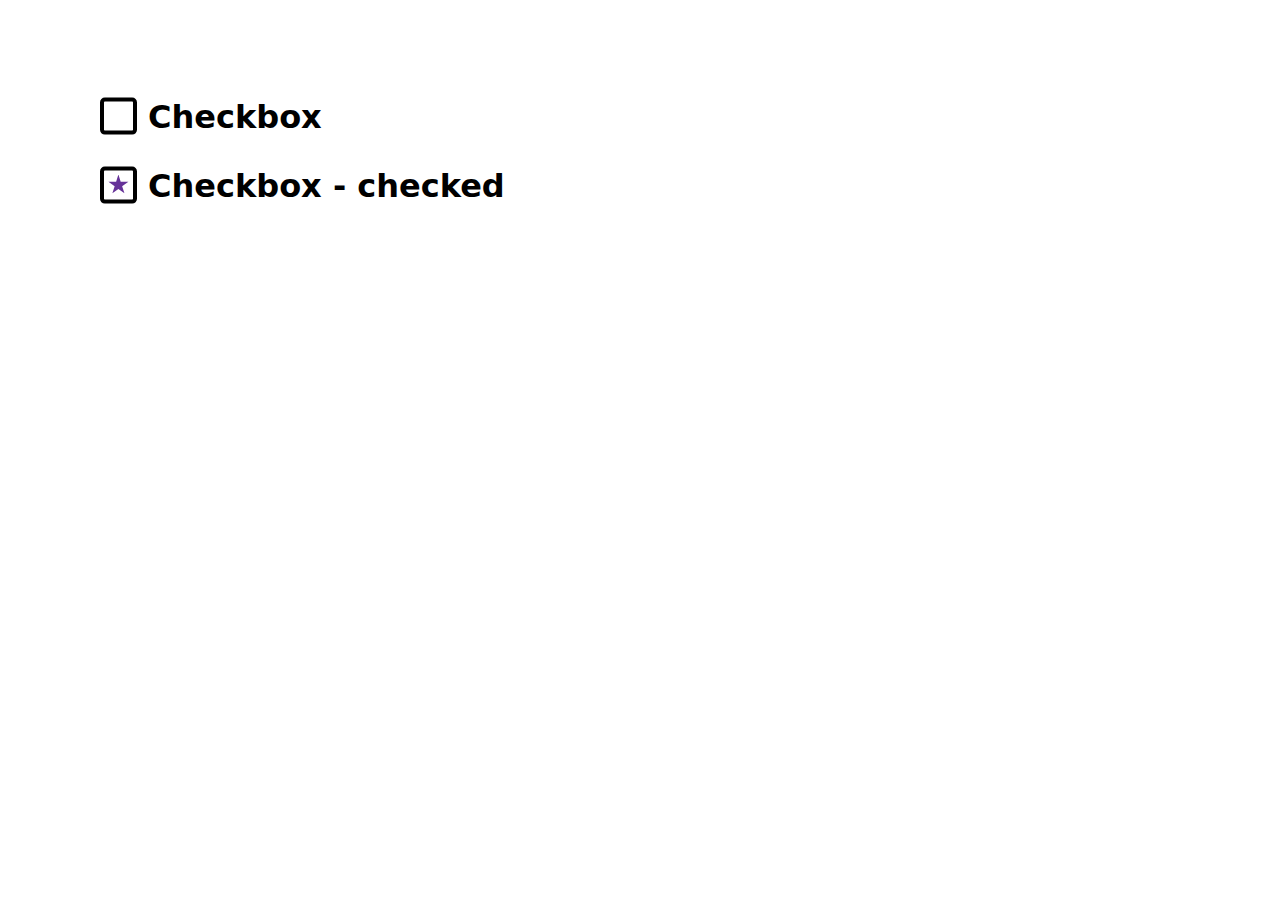
<file: CustomedCheckbox_ClipPath/index.html>
<html>
    <head>
        <link rel="stylesheet" href="styles.css">
    </head>
    <body>
        <label class="form-control">
          <input type="checkbox" name="checkbox" />
          Checkbox
        </label>
        
        <label class="form-control">
          <input type="checkbox" name="checkbox-checked" checked />
          Checkbox - checked
        </label>
    </body>
</html>
</file>
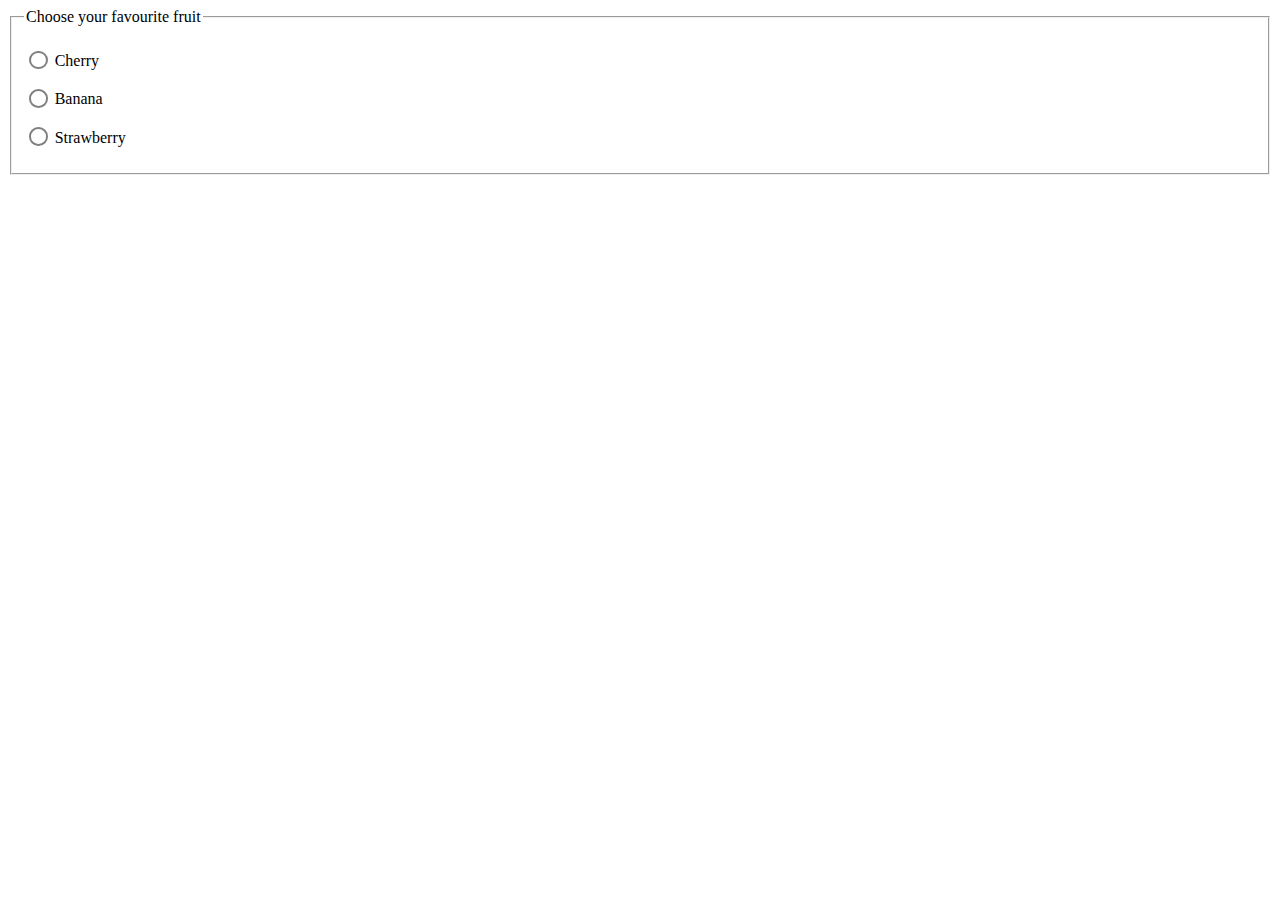
<file: postcard_radioButton/postcard-start.html>
<!DOCTYPE html>
<html lang="en-US">
  <head>
    <meta charset="utf-8">
    <meta name="viewport" content="width=device-width">
    <title>Postcard example</title>
    <link rel="stylesheet" href="stylesheet.css">
  </head>

<body>
  <!-- <form>
    <fieldset>
      <legend>Fruit preferences</legend>
  
      <p>
        <label>
          <input type="checkbox" name="fruit" value="cherry" />
          I like cherry
        </label>
      </p>
      <p>
        <label>
          <input type="checkbox" name="fruit" value="banana" disabled />
          I can't like banana
        </label>
      </p>
      <p>
        <label>
          <input type="checkbox" name="fruit" value="strawberry" />
          I like strawberry
        </label>
      </p>
    </fieldset>
  </form> -->
  <form>
    <fieldset>
      <legend>Choose your favourite fruit</legend>

      <p>
        <label>
          <input type="radio" name="fruit" value="cherry">
          Cherry
        </label>
      </p>
      <p>
        <label>
          <input type="radio" name="fruit" value="banana">
          Banana
        </label>
      </p>
      <p>
        <label>
          <input type="radio" name="fruit" value="strawberry">
          Strawberry
        </label>
      </p>
    </fieldset>
  </form>
</body>

</html>
</file>
<file: CustomedCheckbox_ClipPath/styles.css>
:root {
  --form-control-color: rebeccapurple;
}

body {
  margin: 100px 100px;
}

* {
  box-sizing: border-box;
}

.form-control {
  font-family: system-ui, sans-serif;
  font-size: 2rem;
  font-weight: bold;
  line-height: 1.1;
  display: grid;
  grid-template-columns: 1em auto;
  gap: 0.5em;
}

input[type="checkbox"] {
  appearance: none;
  background-color: #fff;
  margin: 0;
  font: inherit;
  color: currentColor;
  width: 1.15em;
  height: 1.15em;
  border: 0.15em solid currentColor;
  border-radius: 0.15em;
  transform: translateY(-0.075em);

  display: grid;
  place-content: center;
}

.form-control + .form-control {
  margin-top: 1em;
}

input[type="checkbox"]::before {
  content: "";
  width: 0.65em;
  height: 0.65em;
  transform: scale(0);
  transform-origin: center;
  transition: 120ms transform ease-in-out;
  box-shadow: inset 1em 1em var(--form-control-color);
  /* background-color: blueviolet; */
  /* transform-origin: bottom left; */
  /* clip-path: polygon(14% 44%, 0 65%, 50% 100%, 100% 16%, 80% 0%, 43% 62%); */
  /* clip-path: polygon(20% 0%, 0% 20%, 30% 50%, 0% 80%, 20% 100%, 50% 70%, 80% 100%, 100% 80%, 70% 50%, 100% 20%, 80% 0%, 50% 30%); */
  clip-path: polygon(50% 0%, 61% 35%, 98% 35%, 68% 57%, 79% 91%, 50% 70%, 21% 91%, 32% 57%, 2% 35%, 39% 35%);
}

input[type="checkbox"]:checked::before {
  transform: scale(1);
}

input[type="checkbox"]:focus {
  outline: max(2px, 0.15em) double var(--form-control-color);
  outline-offset: max(2px, 0.15em);
}
</file>
<file: postcard_radioButton/stylesheet.css>
/* body {
    font: 1.3rem sans-serif;
    padding: 0.5em;
    margin: 0;
}

input[type="checkbox"] {
    appearance: none;

    position: relative;
    width: 1em;
    height: 1em;
    border: 1px solid gray;

    vertical-align: -2px;
    color: green;
}

input[type="checkbox"]::before {
    content: "✔";
    position: absolute;
    top: -0.4em;
    right: -1px;
    font-size: 1.2em;
    visibility: hidden;
}

input[type="checkbox"]:checked::before {
    visibility: visible;
}

input[type="checkbox"]:disabled {
    background: #ccc;
    color: gray;
} */

input[type="radio"] {
    appearance: none;
    border: 2px solid gray;
    width: 1.4em;
    height: 1.4em;
    border-radius: 0.7em;
    vertical-align: -0.25em;
}

input[type="radio"]::before {
    content: " ";
    width: 0.4em;
    height: 0.4em;
    border-radius: 0.4em;
    background-color: brown;

    /* position: absolute;
    top: 0.05rem;
    left: 0.05rem;

    visibility: hidden; */

    display: block;
    transform: translate(0.1em, 0.2em) scale(0);
    transition: all 0.3s ease-in;
}

input[type="radio"]:checked::before {
    /* visibility: visible; */

    transform: translate(0.1em, 0.2em) scale(1);
    transition: all 0.3s cubic-bezier(0.25, 0.25, 0.56, 2);
}

input[type="radio"]::after {
    content: " ";
    width: 0.4em;
    border-bottom: 0.1em solid brown;
    background-color: brown;

    /* position: absolute;
    top: 0.05rem;
    left: 0.05rem;

    visibility: hidden; */

    display: block;
    transform: translate(0.65em, 0em) scale(0);
    transition: all 0.3s ease-in;
}

input[type="radio"]:checked::after {
    /* visibility: visible; */

    transform: translate(0.65em, 0em) scale(1);
    transition: all 0.3s cubic-bezier(0.25, 0.25, 0.56, 2);
}
</file>
